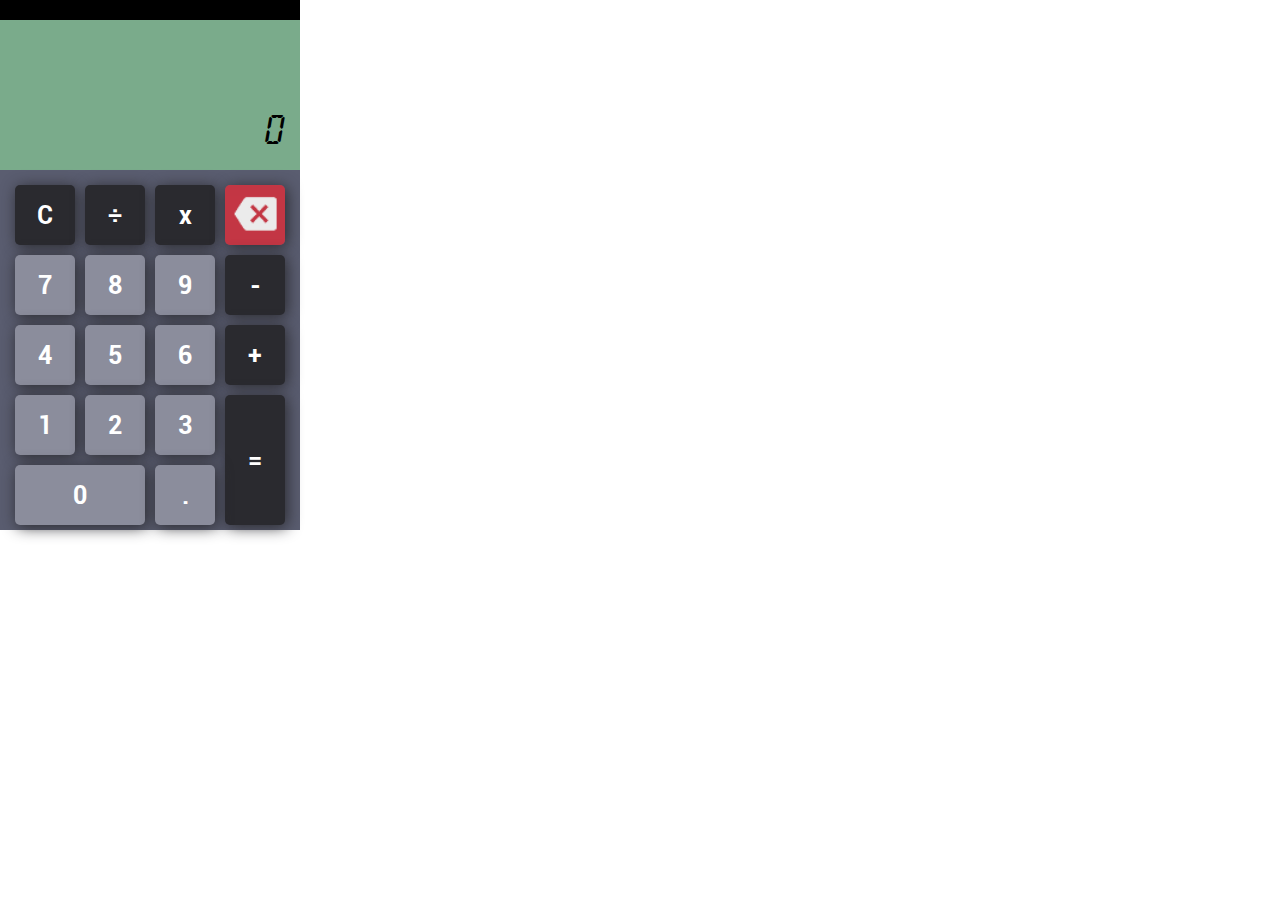
<file: projects/calculator/index.html>
<!DOCTYPE html>
<html>

<head>
    <meta charset="utf-8" />
    <meta http-equiv="X-UA-Compatible" content="IE=edge">
    <title>Calculator</title>
    <meta name="viewport" content="width=device-width, initial-scale=1">
    <link rel="stylesheet" type="text/css" media="screen" href="main.css" />
    <script src="main.js"></script>

</head>

<body>
    <div class="wrapper">
        <div class="calcul">
            <div id="display" class="display-content">
                <div class="pocetni" id="promjena" >0</div>
            </div>
            <div id="buttons" class="buton">
                <table cellspacing="10">
                    <tr>
                        <td class="common1" onclick="clearD()">C</td>
                        <td class="common1" onclick="  operation('÷')">÷</td>
                        <td class="common1" onclick="  operation('x')">x</td>
                        <td class="delete" onclick="clearBack()"></td>
                    </tr>
                    <tr>
                        <td class="common2" onclick="displayChange(7)" value=7 id="sedm">7</td>
                        <td class="common2" onclick="displayChange(8)">8</td>
                        <td class="common2" onclick="displayChange(9)">9</td>
                        <td class="common1" onclick="operation('-')">-</td>
                    </tr>
                    <tr>
                        <td class="common2" onclick="displayChange(4)">4</td>
                        <td class="common2" onclick="displayChange(5)">5</td>
                        <td class="common2" onclick="displayChange(6)">6</td>
                        <td class="common1" onclick="operation('+')">+</td>
                    </tr>
                    <tr>
                        <td class="common2" onclick="displayChange(1)">1</td>
                        <td class="common2" onclick="displayChange(2)">2</td>
                        <td class="common2" onclick="displayChange(3)">3</td>
                        <td rowspan="2" onclick="sum()" class="common1">=</td>
                    </tr>
                    <tr>
                        <td class="common2" onclick="displayChange(0)" colspan="2">0</td>
                        <td class="common2" onclick="operation('.')">.</td>
                    </tr>
                </table>
            </div>
        </div>

    </div>








</body>

</html>
</file>
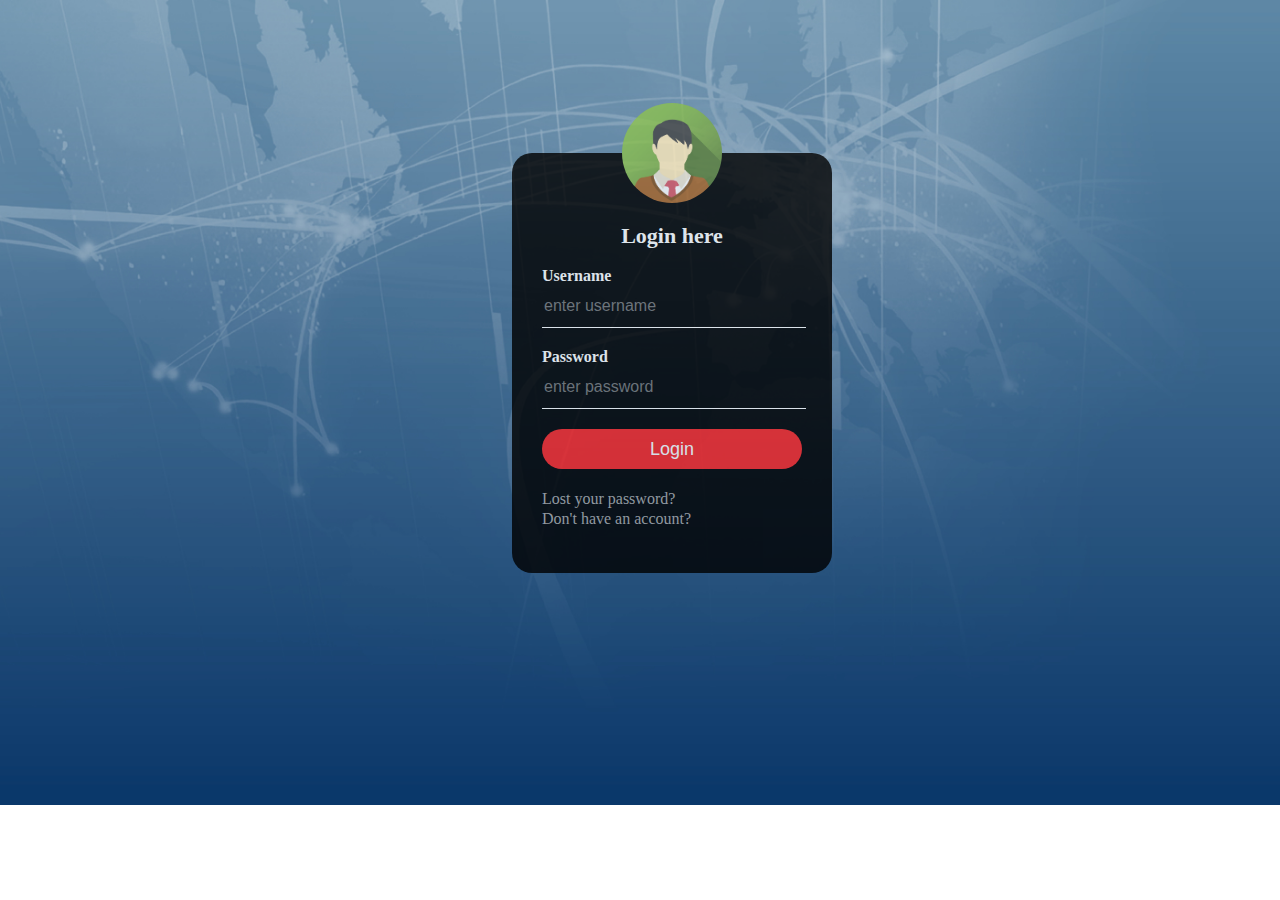
<file: projects/loginForm/login.html>
<!DOCTYPE html>
<html>
<head>
    <meta charset="utf-8" />
    <meta http-equiv="X-UA-Compatible" content="IE=edge">
    <title>Login</title>
    <meta name="viewport" content="width=device-width, initial-scale=1">
    <link rel="stylesheet" type="text/css" media="screen" href="style.css" />
</head>
<body>

    <div id="logForm">
      <img src="avatar.png" id="avatar">
    <h1>Login here</h1>
    <br>
    <form >
        <p>Username</p>
        <input type="text" placeholder="enter username"/>
        <p>Password</p>
        <input type="password" placeholder="enter password"/>
        <a href="index.html" > <input type="submit" value="Login"/></a> <br>
        <a href="#">Lost your password?</a> <br>
        <a href="#">Don't have an account?</a>
        
    </form>
    </div>
</body>
</html>
</file>
<file: projects/calculator/main.css>
*{
    margin:0;
    padding: 0;
}
@font-face {
    font-family: digits;
    src: url(fonts/Digit.TTF);
}
@font-face{
    font-family: robotoBold;
    src:url(fonts/Roboto-Bold.ttf);
}

.calcul{
    height: 530px;
    width: 300px;
    background-color: #5a5d70;
    position: absolute;

     
}

.display-content{
    height: 150px;
    border-top: solid black 20px;
    background-color: #7aab8b;
    text-align: right;
   font-family: digits;
   font-size: 20px;
   
}

.pocetni{
    font-family: digits;
    font-size: 35px;
    text-align: right;
    overflow:hidden;
    padding: 10px;
    position: relative;
    top:80px;
    right: 10px;
}

table{
    margin: 5px;
}
.delete{
    background-image: url(images/delete.png);
    background-repeat:no-repeat;
    background-size: cover;
}


td{
    width:50px;
    height:50px;
    text-align: center;
    border-radius: 5px;
    padding: 5px;
    margin: 10px;
    font-family: robotoBold;
    color:white;
    font-size: 25px;
    box-shadow: 2px 2px 15px #2a2a2f;
}
td:hover{
    cursor: pointer;
}
.common1{
    background-color: #2a2a2f;
}
.common2{
    background-color:#8b8d9c;
}
</file>
<file: projects/loginForm/style.css>
body{
    margin: 0;
    padding: 0;
    background-image: url("back.jpg");
    background-repeat: no-repeat;
    background-size: cover;
}

#logForm{
    width: 320px;
    height:420px;
    background:#000;
    color: #fff;
    position: absolute;
    box-sizing: border-box;
    opacity: 0.8;
    border-radius: 20px;
    left:40%;
    top:17%;
    padding: 70px 30px;
    
}

#avatar{
    position: absolute;
    height: 100px;
    width: 100px;
    left: 110px;
    border-radius: 50%;
    top:-50px;
}

h1{
    margin: 0;
    padding: 0;
    text-align: center;
    font-size: 22px;
}
#logForm p{
    margin: 0;
    padding: 0;
    font-weight: bold;
}

#logForm input{
    width: 100%;
    margin-bottom: 20px;
}

#logForm input[type="text"],input[type="password"]{
    border:none;
    border-bottom: 1px solid white;
    background: transparent;
    outline: none;
    height:40px;
    color: #fff;
    font-size: 16px;
}

#logForm input[type="submit"]{
    border: none;
    outline: none;
    height:40px;
    background-color: #fb2525;
    color:#fff;
    font-size: 18px;
    border-radius: 20px;
}


#logForm input[type="submit"]:hover{
    cursor: pointer;
    background-color: #ffc107;
    color:black;
}

#logForm a{
    text-decoration: none;
    font-size: 16px;
    line-height: 20px;
    color:darkgray;
}

#logForm a:hover{
    color:blue;
}
</file>
